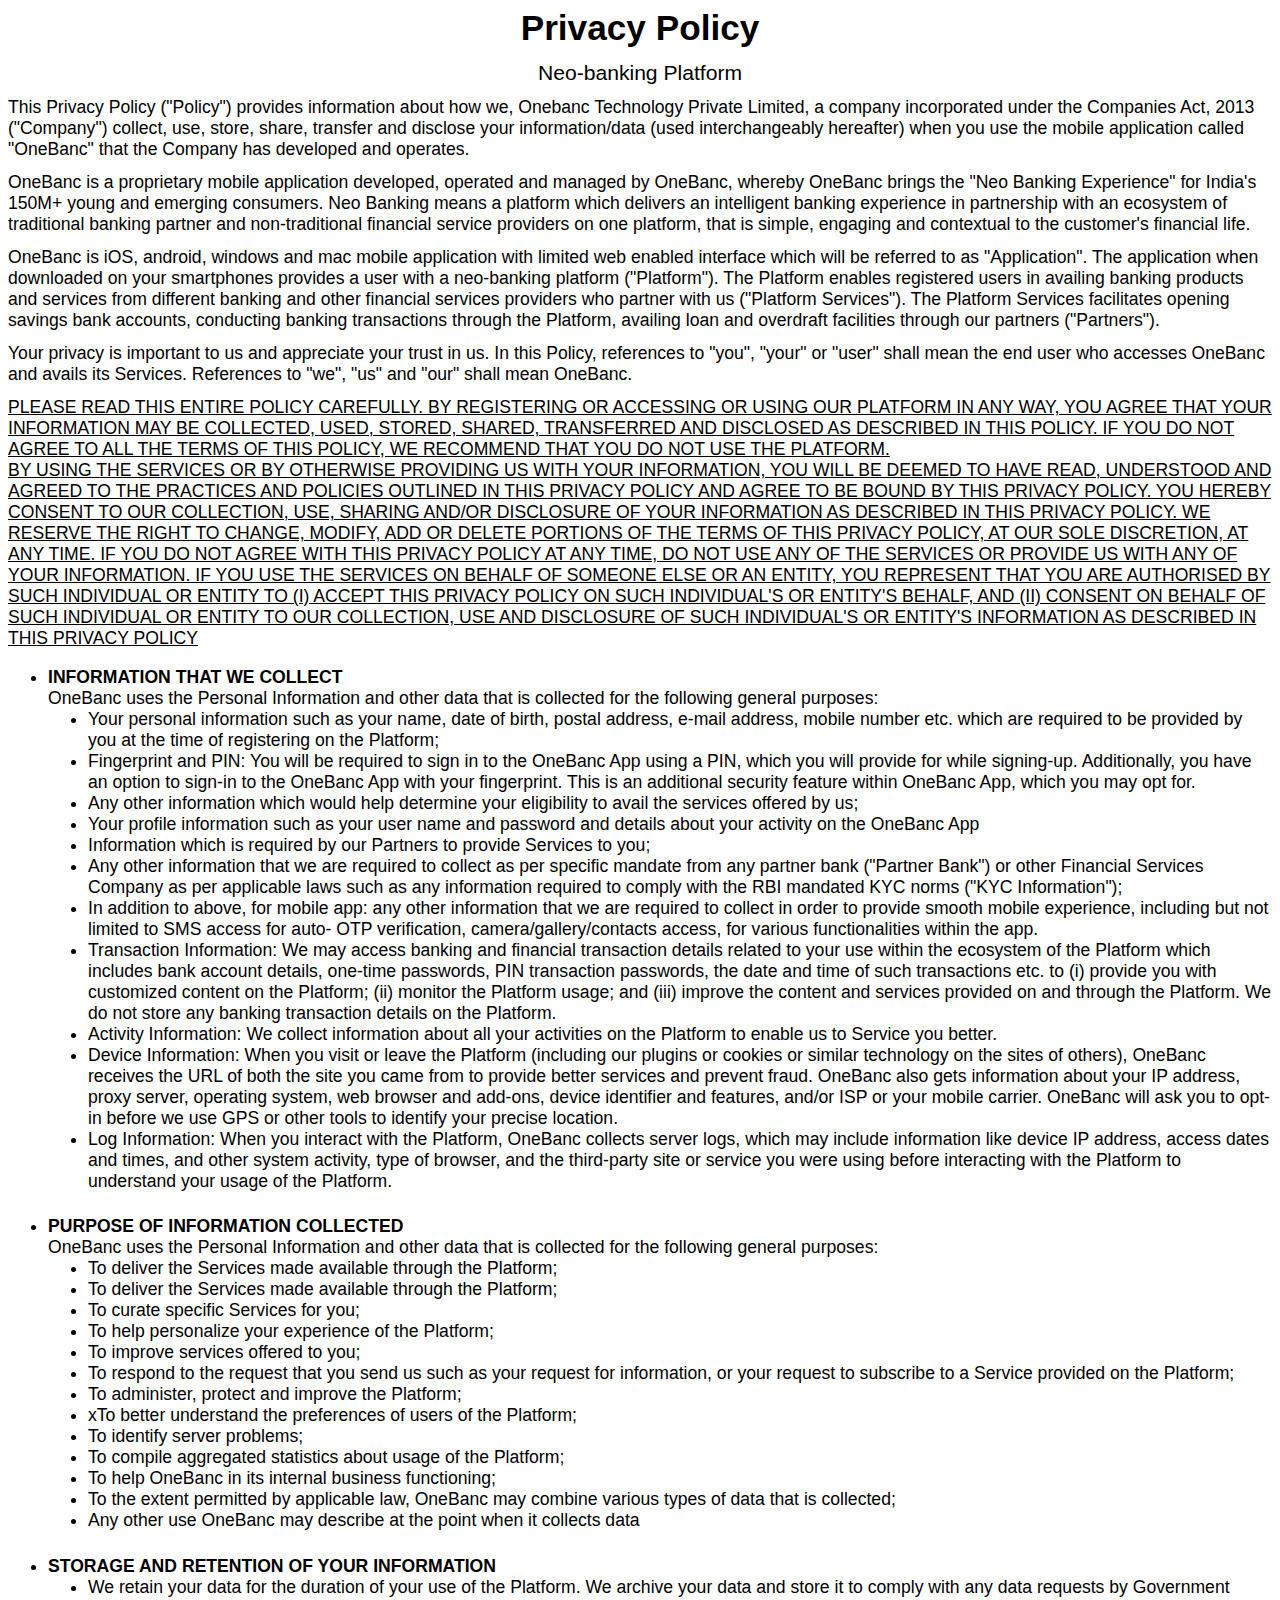
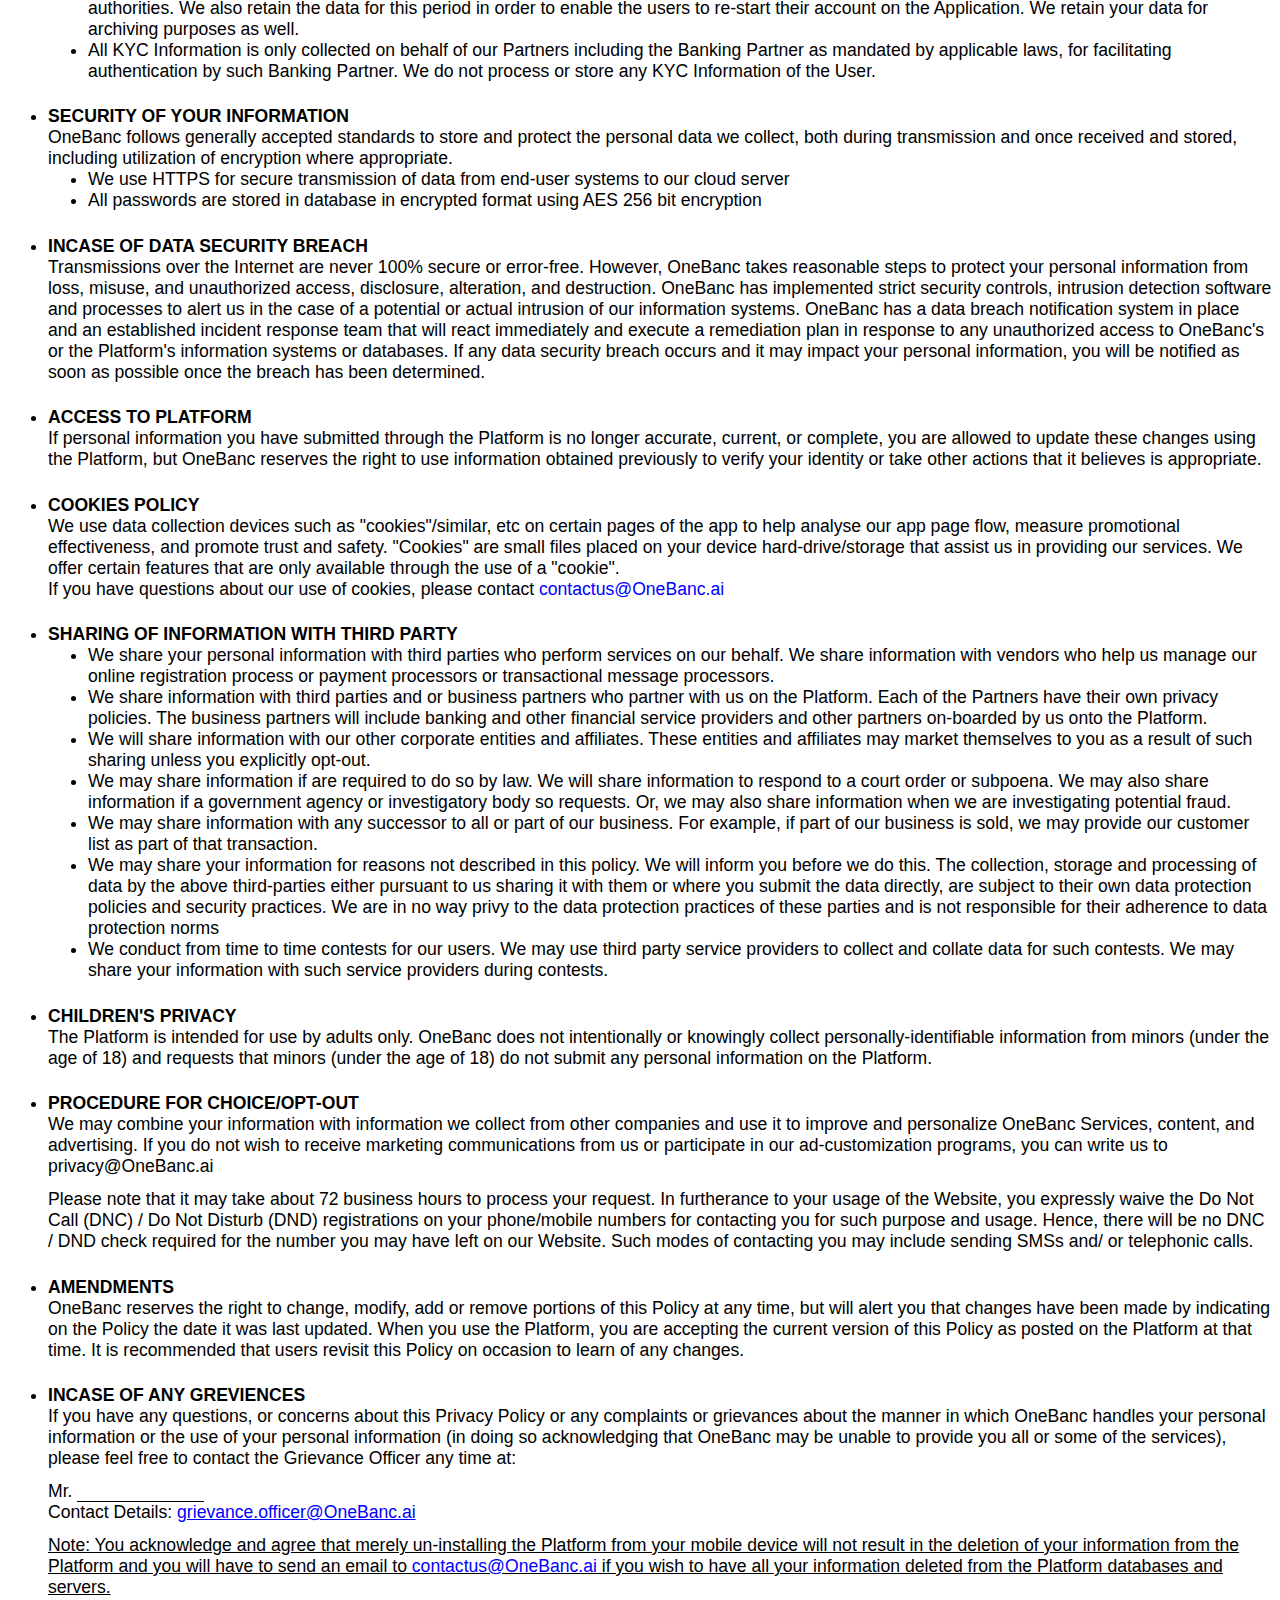
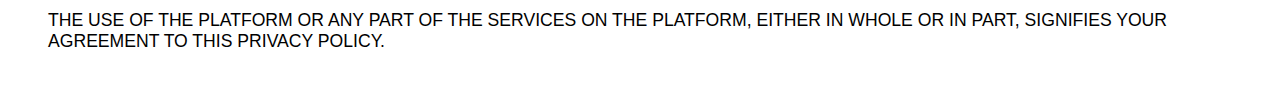
<file: privacypolicy.html>
<!DOCTYPE html>
<html>
    <head>
        <title>Privacy Policy</title>
        <style>
            body{
                font-family: 'Gill Sans', 'Gill Sans MT', Calibri, 'Trebuchet MS', sans-serif;
                font-size: 1.1em;
                margin-bottom: 0px;
                height: 100%;
            }
            ul{
                list-style-type:disc;
            }
            input {
                border: 0;
                outline: 0;
                background: transparent;
                border-bottom: 1px solid black;
                }
            span{
                color: blue;
            }
            .bold{
                font-weight: bold;
            }
            .note{
                text-decoration: underline;
            }
            .row {
                padding-bottom: 2%;
            }
            .spacer {
                height: 12px;
            }
            .heading {
                text-align: center;
            }
            .small{
                font-size: 1.2em;
                padding-bottom: 1%;
            }
            .big {
                font-size: 2em;
                font-weight: bold;
                padding-bottom: 1%;
            }
        </style>
    </head> 
    <body>
        <div class ="big heading">
            Privacy Policy
        </div>
        <div class="small heading">
            Neo-banking Platform
        </div>
        <div>
            This Privacy Policy ("Policy") provides information about how we, Onebanc Technology Private Limited, a company incorporated under the Companies Act, 2013 ("Company") collect, use, store, share, transfer and disclose your information/data (used interchangeably hereafter) when you use the mobile application called "OneBanc" that the Company has developed and operates.
            <div class="spacer"></div>
            OneBanc is a proprietary mobile application developed, operated and managed by OneBanc, whereby OneBanc brings the "Neo Banking Experience" for India's 150M+ young and emerging consumers. Neo Banking means a platform which delivers an intelligent banking experience in partnership with an ecosystem of traditional banking partner and non-traditional financial service providers on one platform, that is simple, engaging and contextual to the customer's financial life.
            <div class="spacer"></div>
            OneBanc is iOS, android, windows and mac mobile application with limited web enabled interface which will be referred to as "Application". The application when downloaded on your smartphones provides a user with a neo-banking platform ("Platform"). The Platform enables registered users in availing banking products and services from different banking and other financial services providers who partner with us ("Platform Services"). The Platform Services facilitates opening savings bank accounts, conducting banking transactions through the Platform, availing loan and overdraft facilities through our partners ("Partners").
            <div class="spacer"></div>
            Your privacy is important to us and appreciate your trust in us. In this Policy, references to "you", "your" or "user" shall mean the end user who accesses OneBanc and avails its Services. References to "we", "us" and "our" shall mean OneBanc.
            <div class="spacer"></div>
            <div class = "note">
                PLEASE READ THIS ENTIRE POLICY CAREFULLY. BY REGISTERING OR ACCESSING OR USING OUR PLATFORM IN ANY WAY, YOU AGREE THAT YOUR INFORMATION MAY BE COLLECTED, USED, STORED, SHARED, TRANSFERRED AND DISCLOSED AS DESCRIBED IN THIS POLICY. IF YOU DO NOT AGREE TO ALL THE TERMS OF THIS POLICY, WE RECOMMEND THAT YOU DO NOT USE THE PLATFORM.<br>
                BY USING THE SERVICES OR BY OTHERWISE PROVIDING US WITH YOUR INFORMATION, YOU WILL BE DEEMED TO HAVE READ, UNDERSTOOD AND AGREED TO THE PRACTICES AND POLICIES OUTLINED IN THIS PRIVACY POLICY AND AGREE TO BE BOUND BY THIS PRIVACY POLICY. YOU HEREBY CONSENT TO OUR COLLECTION, USE, SHARING AND/OR DISCLOSURE OF YOUR INFORMATION AS DESCRIBED IN THIS PRIVACY POLICY. WE RESERVE THE RIGHT TO CHANGE, MODIFY, ADD OR DELETE PORTIONS OF THE TERMS OF THIS PRIVACY POLICY, AT OUR SOLE DISCRETION, AT ANY TIME. IF YOU DO NOT AGREE WITH THIS PRIVACY POLICY AT ANY TIME, DO NOT USE ANY OF THE SERVICES OR PROVIDE US WITH ANY OF YOUR INFORMATION. IF YOU USE THE SERVICES ON BEHALF OF SOMEONE ELSE OR AN ENTITY, YOU REPRESENT THAT YOU ARE AUTHORISED BY SUCH INDIVIDUAL OR ENTITY TO (I) ACCEPT THIS PRIVACY POLICY ON SUCH INDIVIDUAL'S OR ENTITY'S BEHALF, AND (II) CONSENT ON BEHALF OF SUCH INDIVIDUAL OR ENTITY TO OUR COLLECTION, USE AND DISCLOSURE OF SUCH INDIVIDUAL'S OR ENTITY'S INFORMATION AS DESCRIBED IN THIS PRIVACY POLICY
            </div>
        </div>
        <div>
            <ul>
                <li>
                    <div class="row">
                        <div class  = "bold">INFORMATION THAT WE COLLECT</div>
                        <div class = "description">
                            OneBanc uses the Personal Information and other data that is collected for the following general purposes:
                        </div>
                        <div class = "nested">
                            <ul>
                                <li>Your personal information such as your name, date of birth, postal address, e-mail address, mobile number etc. which are required to be provided by you at the time of registering on the Platform;</li>
                                <li>Fingerprint and PIN: You will be required to sign in to the OneBanc App using a PIN, which you will provide for while signing-up. Additionally, you have an option to sign-in to the OneBanc App with your fingerprint. This is an additional security feature within OneBanc App, which you may opt for.</li>
                                <li>Any other information which would help determine your eligibility to avail the services offered by us;</li>
                                <li>Your profile information such as your user name and password and details about your activity on the OneBanc App</li>
                                <li>Information which is required by our Partners to provide Services to you;</li>
                                <li>Any other information that we are required to collect as per specific mandate from any partner bank ("Partner Bank") or other Financial Services Company as per applicable laws such as any information required to comply with the RBI mandated KYC norms ("KYC Information");</li>
                                <li>In addition to above, for mobile app: any other information that we are required to collect in order to provide smooth mobile experience, including but not limited to SMS access for auto- OTP verification, camera/gallery/contacts access, for various functionalities within the app.</li>
                                <li>Transaction Information: We may access banking and financial transaction details related to your use within the ecosystem of the Platform which includes bank account details, one-time passwords, PIN transaction passwords, the date and time of such transactions etc. to (i) provide you with customized content on the Platform; (ii) monitor the Platform usage; and (iii) improve the content and services provided on and through the Platform. We do not store any banking transaction details on the Platform.</li>
                                <li>Activity Information: We collect information about all your activities on the Platform to enable us to Service you better.</li>
                                <li>Device Information: When you visit or leave the Platform (including our plugins or cookies or similar technology on the sites of others), OneBanc receives the URL of both the site you came from to provide better services and prevent fraud. OneBanc also gets information about your IP address, proxy server, operating system, web browser and add-ons, device identifier and features, and/or ISP or your mobile carrier. OneBanc will ask you to opt-in before we use GPS or other tools to identify your precise location.</lI>
                                <li>Log Information: When you interact with the Platform, OneBanc collects server logs, which may include information like device IP address, access dates and times, and other system activity, type of browser, and the third-party site or service you were using before interacting with the Platform to understand your usage of the Platform.</li>
                            </ul>
                        </div>
                    </div>
                </li>
                <li>
                    <div class="row">
                        <div class = "bold">PURPOSE OF INFORMATION COLLECTED</div>
                        <div class="description">
                            OneBanc uses the Personal Information and other data that is collected for the following general purposes:
                        </div>
                        <div class="nested">
                            <ul>
                                <li>To deliver the Services made available through the Platform;</li>
                                <li>To deliver the Services made available through the Platform;</li>
                                <li>To curate specific Services for you;</li>
                                <li>To help personalize your experience of the Platform;</li>
                                <li>To improve services offered to you;</li>
                                <li>To respond to the request that you send us such as your request for information, or your request to subscribe to a Service provided on the Platform;</li>
                                <li>To administer, protect and improve the Platform;</li>
                                <li>xTo better understand the preferences of users of the Platform;</li>
                                <li>To identify server problems;</li>
                                <li>To compile aggregated statistics about usage of the Platform;</li>
                                <li>To help OneBanc in its internal business functioning;</li>
                                <li>To the extent permitted by applicable law, OneBanc may combine various types of data that is collected; </li>
                                <li>Any other use OneBanc may describe at the point when it collects data</li>
                            </ul>
                        </div>
                    </div>
                </li>
                <li>
                    <div class="row">
                        <div class  = "bold">STORAGE AND RETENTION OF YOUR INFORMATION</div>
                        <div class ="nested">
                            <ul>
                                <li>We retain your data for the duration of your use of the Platform. We archive your data and store it to comply with any data requests by Government authorities. We also retain the data for this period in order to enable the users to re-start their account on the Application. We retain your data for archiving purposes as well.</li>
                                <li>All KYC Information is only collected on behalf of our Partners including the Banking Partner as mandated by applicable laws, for facilitating authentication by such Banking Partner. We do not process or store any KYC Information of the User.</li>
                            </ul>
                        </div>
                    </div>
                </li>
                <li>
                    <div class="row">
                        <div class  = "bold">SECURITY OF YOUR INFORMATION</div>
                        <div class= "description">
                            OneBanc follows generally accepted standards to store and protect the personal data we collect, both during transmission and once received and stored, including utilization of encryption where appropriate.
                        </div>
                        <div class = "nested">
                            <ul>
                                <li>We use HTTPS for secure transmission of data from end-user systems to our cloud server</li>
                                <li>All passwords are stored in database in encrypted format using AES 256 bit encryption</li>
                            </ul>
                        </div>
                    </div>    
                </li>
                <li>
                    <div class="row">
                        <div class  = "bold">INCASE OF DATA SECURITY BREACH</div>
                        <div class ="description">
                            Transmissions over the Internet are never 100% secure or error-free. However, OneBanc takes reasonable steps to protect your personal information from loss, misuse, and unauthorized access, disclosure, alteration, and destruction. OneBanc has implemented strict security controls, intrusion detection software and processes to alert us in the case of a potential or actual intrusion of our information systems. OneBanc has a data breach notification system in place and an established incident response team that will react immediately and execute a remediation plan in response to any unauthorized access to OneBanc's or the Platform's information systems or databases. If any data security breach occurs and it may impact your personal information, you will be notified as soon as possible once the breach has been determined.
                        </div>
                    </div>
                </li>
                <li>
                    <div class="row">
                        <div class  = "bold">ACCESS TO PLATFORM</div>
                        <div class = "description">
                            If personal information you have submitted through the Platform is no longer accurate, current, or complete, you are allowed to update these changes using the Platform, but OneBanc reserves the right to use information obtained previously to verify your identity or take other actions that it believes is appropriate.
                        </div>
                    </div>
                </li>
                <li>
                    <div class="row">
                        <div class  = "bold">COOKIES POLICY</div>
                    <div class ="description">
                            We use data collection devices such as "cookies"/similar, etc on certain pages of the app to help analyse our app page flow, measure promotional effectiveness, and promote trust and safety. "Cookies" are small files placed on your device hard-drive/storage that assist us in providing our services. We offer certain features that are only available through the use of a "cookie".<br/>
                            If you have questions about our use of cookies, please contact <span>contactus@OneBanc.ai</span>
                        </div>
                    </div>
                </li>
                <li>
                    <div class="row">
                        <div class  = "bold">SHARING OF INFORMATION WITH THIRD PARTY</div>
                        <div class ="nested">
                            <ul>
                                <li>We share your personal information with third parties who perform services on our behalf. We share information with vendors who help us manage our online registration process or payment processors or transactional message processors.</li>
                                <li>We share information with third parties and or business partners who partner with us on the Platform. Each of the Partners have their own privacy policies. The business partners will include banking and other financial service providers and other partners on-boarded by us onto the Platform.</li>
                                <li>We will share information with our other corporate entities and affiliates. These entities and affiliates may market themselves to you as a result of such sharing unless you explicitly opt-out.</li>
                                <li>We may share information if are required to do so by law. We will share information to respond to a court order or subpoena. We may also share information if a government agency or investigatory body so requests. Or, we may also share information when we are investigating potential fraud.</li>
                                <li>We may share information with any successor to all or part of our business. For example, if part of our business is sold, we may provide our customer list as part of that transaction.</li>
                                <li>We may share your information for reasons not described in this policy. We will inform you before we do this. The collection, storage and processing of data by the above third-parties either pursuant to us sharing it with them or where you submit the data directly, are subject to their own data protection policies and security practices. We are in no way privy to the data protection practices of these parties and is not responsible for their adherence to data protection norms</li>
                                <li>We conduct from time to time contests for our users. We may use third party service providers to collect and collate data for such contests. We may share your information with such service providers during contests.</li>
                            </ul>
                        </div>
                    </div>
                </li>
                <li>
                    <div class="row">
                        <div class  = "bold">CHILDREN'S PRIVACY</div>
                        <div class = "description">
                            The Platform is intended for use by adults only. OneBanc does not intentionally or knowingly collect personally-identifiable information from minors (under the age of 18) and requests that minors (under the age of 18) do not submit any personal information on the Platform.
                        </div>
                    </div>
                </li>
                <li>
                    <div class="row">
                        <div class  = "bold">PROCEDURE FOR CHOICE/OPT-OUT</div>
                        <div class = "description">
                            We may combine your information with information we collect from other companies and use it to improve and personalize OneBanc Services, content, and advertising. If you do not wish to receive marketing communications from us or participate in our ad-customization programs, you can write us to privacy@OneBanc.ai
                            <div class="spacer"></div>
                            Please note that it may take about 72 business hours to process your request. In furtherance to your usage of the Website, you expressly waive the Do Not Call (DNC) / Do Not Disturb (DND) registrations on your phone/mobile numbers for contacting you for such purpose and usage. Hence, there will be no DNC / DND check required for the number you may have left on our Website. Such modes of contacting you may include sending SMSs and/ or telephonic calls.
                        </div>
                    </div>
                </li>
                <li>
                    <div class="row">
                        <div class  = "bold">AMENDMENTS</div>
                        <div class = "description">
                            OneBanc reserves the right to change, modify, add or remove portions of this Policy at any time, but will alert you that changes have been made by indicating on the Policy the date it was last updated. When you use the Platform, you are accepting the current version of this Policy as posted on the Platform at that time. It is recommended that users revisit this Policy on occasion to learn of any changes.
                        </div>
                    </div>
                </li>
                <li>
                    <div class="row">
                        <div class ="bold">
                            INCASE OF ANY GREVIENCES
                        </div>
                        <div class  = "description">
                            If you have any questions, or concerns about this Privacy Policy or any complaints or grievances about the manner in which OneBanc handles your personal information or the use of your personal information (in doing so acknowledging that OneBanc may be unable to provide you all or some of the services), please feel free to contact the Grievance Officer any time at:
                        </div>
                        <div class="spacer"></div>
                        <div class = "input">
                            Mr. <input style="width: 10%;"></input>
                        </div>
                        <div class = "contact">
                            Contact Details: 
                            <span class = "note">
                                grievance.officer@OneBanc.ai
                            </span>
                        </div>
                        <div class="spacer"></div>
                        <div class  = "note">
                            Note: You acknowledge and agree that merely un-installing the Platform from your mobile device will not result in the deletion of your information from the Platform and you will have to send an email to <span>contactus@OneBanc.ai</span> if you wish to have all your information deleted from the Platform databases and servers.
                        </div>
                        <div class="spacer"></div>
                        <div class = "capital">
                            THE USE OF THE PLATFORM OR ANY PART OF THE SERVICES ON THE PLATFORM, EITHER IN WHOLE OR IN PART, SIGNIFIES YOUR AGREEMENT TO THIS PRIVACY POLICY.
                        </div>
                    </div>
                </li>
            </ul>
        </div>
    </body>
</html>
</file>
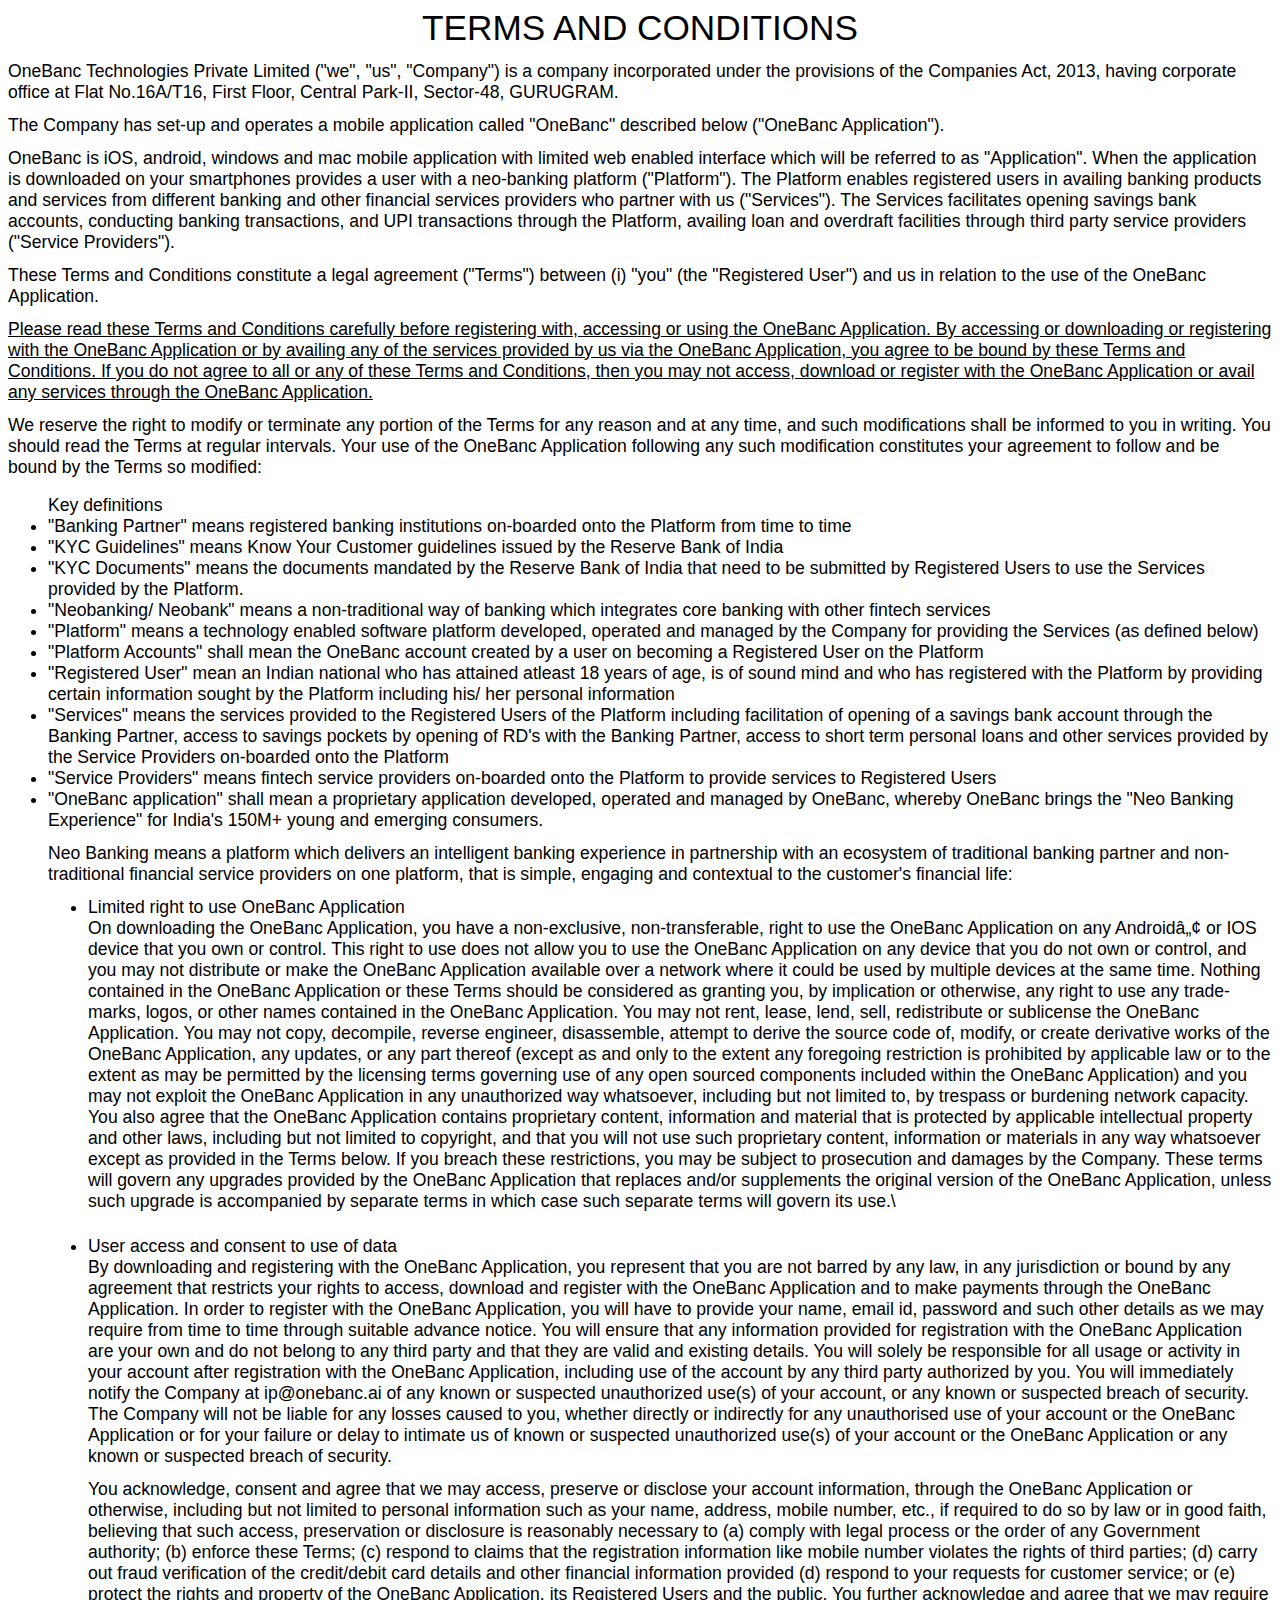
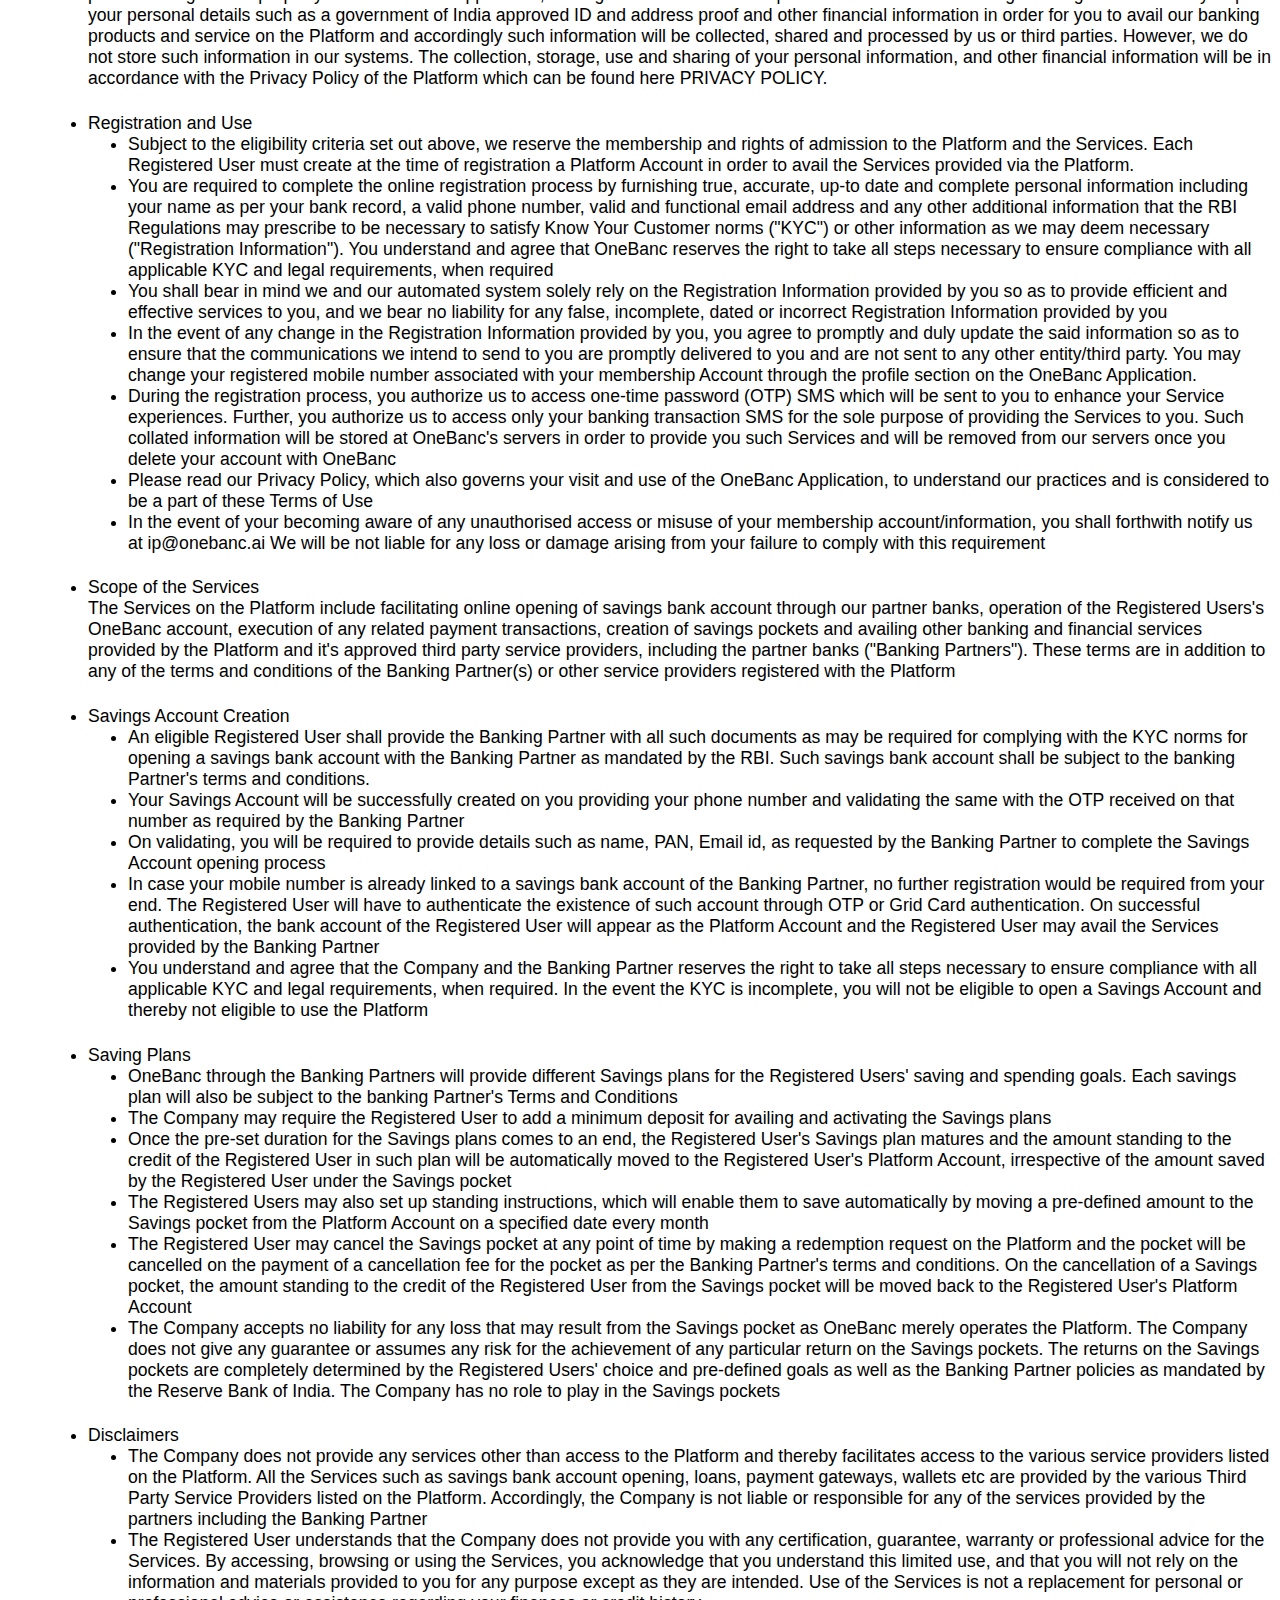
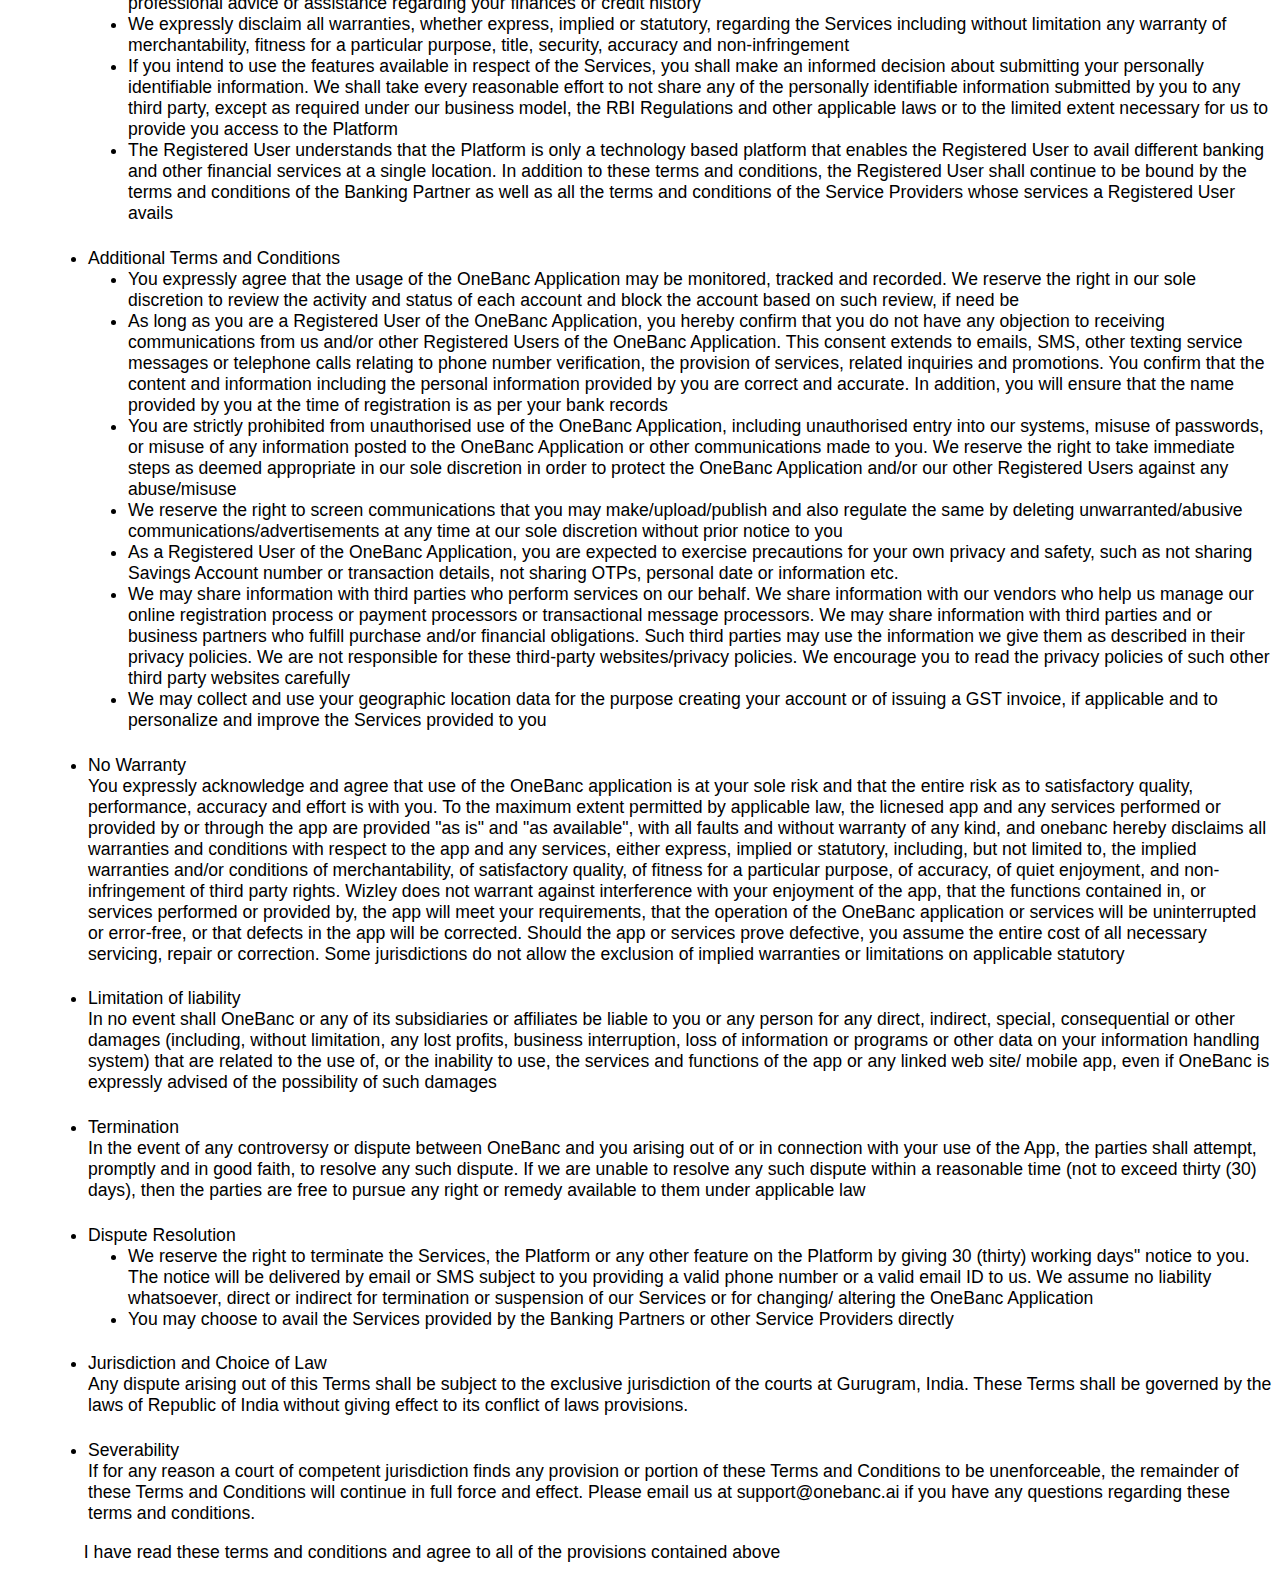
<file: tnc.html>
<!DOCTYPE html>
<html>
    <head>
        <title>Terms And Conditions</title>
        <style>
            body{
                font-family: 'Gill Sans', 'Gill Sans MT', Calibri, 'Trebuchet MS', sans-serif;
                font-size: 1.1em;
            }
            ul{
                list-style-type:disc;
            }
            .heading {
                text-align: center;
            }
            .big {
                font-size: 2em;
                font-weight: head;
                padding-bottom: 1%;
            }
            .spacer {
                height: 12px;
            }
            .note{
                text-decoration: underline;
            }
            .head{
                font-weight: head;
            }
            .row{
                padding-bottom: 2%;
            }
            .acceptence{
                padding-left:6%;
            }
        </style>
    </head>
    <body>
        <div class ="big heading">
            TERMS AND CONDITIONS
        </div>
        <div class  ="description">
            OneBanc Technologies Private Limited ("we", "us", "Company") is a company incorporated under the provisions of the Companies Act, 2013, having corporate office at Flat No.16A/T16, First Floor, Central Park-II, Sector-48, GURUGRAM.
            <div class="spacer"></div>
            The Company has set-up and operates a mobile application called "OneBanc" described below ("OneBanc Application").
            <div class="spacer"></div>
            OneBanc is iOS, android, windows and mac mobile application with limited web enabled interface which will be referred to as "Application". When the application is downloaded on your smartphones provides a user with a neo-banking platform ("Platform"). The Platform enables registered users in availing banking products and services from different banking and other financial services providers who partner with us ("Services"). The Services facilitates opening savings bank accounts, conducting banking transactions, and UPI transactions through the Platform, availing loan and overdraft facilities through third party service providers ("Service Providers").
            <div class="spacer"></div>
            These Terms and Conditions constitute a legal agreement ("Terms") between (i) "you" (the "Registered User") and us in relation to the use of the OneBanc Application.
            <div class="spacer"></div>
            <div class= "note">
                Please read these Terms and Conditions carefully before registering with, accessing or using the OneBanc Application. By accessing or downloading or registering with the OneBanc Application or by availing any of the services provided by us via the OneBanc Application, you agree to be bound by these Terms and Conditions. If you do not agree to all or any of these Terms and Conditions, then you may not access, download or register with the OneBanc Application or avail any services through the OneBanc Application.
            </div>
            <div class="spacer"></div>
            We reserve the right to modify or terminate any portion of the Terms for any reason and at any time, and such modifications shall be informed to you in writing. You should read the Terms at regular intervals. Your use of the OneBanc Application following any such modification constitutes your agreement to follow and be bound by the Terms so modified:
        </div>
        <div>
            <ul>
                <div class="description">
                    Key definitions
                </div>
                <li>"Banking Partner" means registered banking institutions on-boarded onto the Platform from time to time</li>
                <li>"KYC Guidelines" means Know Your Customer guidelines issued by the Reserve Bank of India</li>
                <li>"KYC Documents" means the documents mandated by the Reserve Bank of India that need to be submitted by Registered Users to use the Services provided by the Platform.</li>
                <li>"Neobanking/ Neobank" means a non-traditional way of banking which integrates core banking with other fintech services</li>
                <li>"Platform" means a technology enabled software platform developed, operated and managed by the Company for providing the Services (as defined below)</li>
                <li>"Platform Accounts" shall mean the OneBanc account created by a user on becoming a Registered User on the Platform</li>
                <li>"Registered User" mean an Indian national who has attained atleast 18 years of age, is of sound mind and who has registered with the Platform by providing certain information sought by the Platform including his/ her personal information</li>
                <li>"Services" means the services provided to the Registered Users of the Platform including facilitation of opening of a savings bank account through the Banking Partner, access to savings pockets by opening of RD's with the Banking Partner, access to short term personal loans and other services provided by the Service Providers on-boarded onto the Platform</li>
                <li>"Service Providers" means fintech service providers on-boarded onto the Platform to provide services to Registered Users</li>
                <li>"OneBanc application" shall mean a proprietary application developed, operated and managed by OneBanc, whereby OneBanc brings the "Neo Banking Experience" for India's 150M+ young and emerging consumers.</li>
                <div class="spacer"></div>
                Neo Banking means a platform which delivers an intelligent banking experience in partnership with an ecosystem of traditional banking partner and non-traditional financial service providers on one platform, that is simple, engaging and contextual to the customer's financial life:
                <div class="spacer"></div>
                <div class="nested">
                    <ul>
                        <li>
                            <div class="row">
                                <div class="head">Limited right to use OneBanc Application</div>
                                <div class="description">
                                    On downloading the OneBanc Application, you have a non-exclusive, non-transferable, right to use the OneBanc Application on any Androidâ„¢ or IOS device that you own or control. This right to use does not allow you to use the OneBanc Application on any device that you do not own or control, and you may not distribute or make the OneBanc Application available over a network where it could be used by multiple devices at the same time. Nothing contained in the OneBanc Application or these Terms should be considered as granting you, by implication or otherwise, any right to use any trade-marks, logos, or other names contained in the OneBanc Application. You may not rent, lease, lend, sell, redistribute or sublicense the OneBanc Application. You may not copy, decompile, reverse engineer, disassemble, attempt to derive the source code of, modify, or create derivative works of the OneBanc Application, any updates, or any part thereof (except as and only to the extent any foregoing restriction is prohibited by applicable law or to the extent as may be permitted by the licensing terms governing use of any open sourced components included within the OneBanc Application) and you may not exploit the OneBanc Application in any unauthorized way whatsoever, including but not limited to, by trespass or burdening network capacity. You also agree that the OneBanc Application contains proprietary content, information and material that is protected by applicable intellectual property and other laws, including but not limited to copyright, and that you will not use such proprietary content, information or materials in any way whatsoever except as provided in the Terms below. If you breach these restrictions, you may be subject to prosecution and damages by the Company. These terms will govern any upgrades provided by the OneBanc Application that replaces and/or supplements the original version of the OneBanc Application, unless such upgrade is accompanied by separate terms in which case such separate terms will govern its use.\
                                </div>
                            </div>
                        </li>
                        <li>
                            <div class="row">
                                <div class="head">User access and consent to use of data</div>
                                <div class="description">
                                    By downloading and registering with the OneBanc Application, you represent that you are not barred by any law, in any jurisdiction or bound by any agreement that restricts your rights to access, download and register with the OneBanc Application and to make payments through the OneBanc Application. In order to register with the OneBanc Application, you will have to provide your name, email id, password and such other details as we may require from time to time through suitable advance notice. You will ensure that any information provided for registration with the OneBanc Application are your own and do not belong to any third party and that they are valid and existing details. You will solely be responsible for all usage or activity in your account after registration with the OneBanc Application, including use of the account by any third party authorized by you. You will immediately notify the Company at ip@onebanc.ai of any known or suspected unauthorized use(s) of your account, or any known or suspected breach of security. The Company will not be liable for any losses caused to you, whether directly or indirectly for any unauthorised use of your account or the OneBanc Application or for your failure or delay to intimate us of known or suspected unauthorized use(s) of your account or the OneBanc Application or any known or suspected breach of security. <br>
                                    <div class="spacer"></div>
                                    You acknowledge, consent and agree that we may access, preserve or disclose your account information, through the OneBanc Application or otherwise, including but not limited to personal information such as your name, address, mobile number, etc., if required to do so by law or in good faith, believing that such access, preservation or disclosure is reasonably necessary to (a) comply with legal process or the order of any Government authority; (b) enforce these Terms; (c) respond to claims that the registration information like mobile number violates the rights of third parties; (d) carry out fraud verification of the credit/debit card details and other financial information provided (d) respond to your requests for customer service; or (e) protect the rights and property of the OneBanc Application, its Registered Users and the public. You further acknowledge and agree that we may require your personal details such as a government of India approved ID and address proof and other financial information in order for you to avail our banking products and service on the Platform and accordingly such information will be collected, shared and processed by us or third parties. However, we do not store such information in our systems. The collection, storage, use and sharing of your personal information, and other financial information will be in accordance with the Privacy Policy of the Platform which can be found here PRIVACY POLICY.
                                </div>
                            </div>
                        </li>
                        <li>
                            <div class="row">
                                <div class="head">Registration and Use</div>
                                <div class="nested">
                                    <ul>
                                        <li>Subject to the eligibility criteria set out above, we reserve the membership and rights of admission to the Platform and the Services. Each Registered User must create at the time of registration a Platform Account in order to avail the Services provided via the Platform. </li>
                                        <li>You are required to complete the online registration process by furnishing true, accurate, up-to date and complete personal information including your name as per your bank record, a valid phone number, valid and functional email address and any other additional information that the RBI Regulations may prescribe to be necessary to satisfy Know Your Customer norms ("KYC") or other information as we may deem necessary ("Registration Information"). You understand and agree that OneBanc reserves the right to take all steps necessary to ensure compliance with all applicable KYC and legal requirements, when required</li>
                                        <li>You shall bear in mind we and our automated system solely rely on the Registration Information provided by you so as to provide efficient and effective services to you, and we bear no liability for any false, incomplete, dated or incorrect Registration Information provided by you</li>
                                        <li>In the event of any change in the Registration Information provided by you, you agree to promptly and duly update the said information so as to ensure that the communications we intend to send to you are promptly delivered to you and are not sent to any other entity/third party. You may change your registered mobile number associated with your membership Account through the profile section on the OneBanc Application. </li>
                                        <li>During the registration process, you authorize us to access one-time password (OTP) SMS which will be sent to you to enhance your Service experiences. Further, you authorize us to access only your banking transaction SMS for the sole purpose of providing the Services to you. Such collated information will be stored at OneBanc's servers in order to provide you such Services and will be removed from our servers once you delete your account with OneBanc</li>
                                        <li>Please read our Privacy Policy, which also governs your visit and use of the OneBanc Application, to understand our practices and is considered to be a part of these Terms of Use</li>
                                        <li>In the event of your becoming aware of any unauthorised access or misuse of your membership account/information, you shall forthwith notify us at ip@onebanc.ai We will be not liable for any loss or damage arising from your failure to comply with this requirement</li>
                                    </ul>
                                </div>
                            </div>
                        </li>
                        <li>
                            <div class="row">
                                <div class="head">Scope of the Services</div>
                                <div class="description">
                                    The Services on the Platform include facilitating online opening of savings bank account through our partner banks, operation of the Registered Users's OneBanc account, execution of any related payment transactions, creation of savings pockets and availing other banking and financial services provided by the Platform and it's approved third party service providers, including the partner banks ("Banking Partners"). These terms are in addition to any of the terms and conditions of the Banking Partner(s) or other service providers registered with the Platform
                                </div>
                            </div>
                        </li>
                        <li>
                            <div class="row">
                                <div class="head">Savings Account Creation</div>
                                <div class="nested">
                                    <ul>
                                        <li>An eligible Registered User shall provide the Banking Partner with all such documents as may be required for complying with the KYC norms for opening a savings bank account with the Banking Partner as mandated by the RBI. Such savings bank account shall be subject to the banking Partner's terms and conditions.</li>
                                        <li>Your Savings Account will be successfully created on you providing your phone number and validating the same with the OTP received on that number as required by the Banking Partner</li>
                                        <li>On validating, you will be required to provide details such as name, PAN, Email id, as requested by the Banking Partner to complete the Savings Account opening process</li>
                                        <li>In case your mobile number is already linked to a savings bank account of the Banking Partner, no further registration would be required from your end. The Registered User will have to authenticate the existence of such account through OTP or Grid Card authentication. On successful authentication, the bank account of the Registered User will appear as the Platform Account and the Registered User may avail the Services provided by the Banking Partner</li>
                                        <li>You understand and agree that the Company and the Banking Partner reserves the right to take all steps necessary to ensure compliance with all applicable KYC and legal requirements, when required. In the event the KYC is incomplete, you will not be eligible to open a Savings Account and thereby not eligible to use the Platform</li>
                                    </ul>
                                </div>
                            </div>
                        </li>
                        <li>
                            <div class="row">
                                <div class="head">Saving Plans</div>
                                <div class="nested">
                                    <ul>
                                        <li>OneBanc through the Banking Partners will provide different Savings plans for the Registered Users' saving and spending goals. Each savings plan will also be subject to the banking Partner's Terms and Conditions</li>
                                        <li>The Company may require the Registered User to add a minimum deposit for availing and activating the Savings plans</li>
                                        <li>Once the pre-set duration for the Savings plans comes to an end, the Registered User's Savings plan matures and the amount standing to the credit of the Registered User in such plan will be automatically moved to the Registered User's Platform Account, irrespective of the amount saved by the Registered User under the Savings pocket</li>
                                        <li>The Registered Users may also set up standing instructions, which will enable them to save automatically by moving a pre-defined amount to the Savings pocket from the Platform Account on a specified date every month
                                        <li>The Registered User may cancel the Savings pocket at any point of time by making a redemption request on the Platform and the pocket will be cancelled on the payment of a cancellation fee for the pocket as per the Banking Partner's terms and conditions. On the cancellation of a Savings pocket, the amount standing to the credit of the Registered User from the Savings pocket will be moved back to the Registered User's Platform Account</li>
                                        <li>The Company accepts no liability for any loss that may result from the Savings pocket as OneBanc merely operates the Platform. The Company does not give any guarantee or assumes any risk for the achievement of any particular return on the Savings pockets. The returns on the Savings pockets are completely determined by the Registered Users' choice and pre-defined goals as well as the Banking Partner policies as mandated by the Reserve Bank of India. The Company has no role to play in the Savings pockets</li>
                                    </ul>
                                </div>
                            </div>
                        </li>
                        <li>
                            <div class="row">
                                <div class="head">Disclaimers</div>
                                <div class="nested">
                                    <ul>
                                        <li>The Company does not provide any services other than access to the Platform and thereby facilitates access to the various service providers listed on the Platform. All the Services such as savings bank account opening, loans, payment gateways, wallets etc are provided by the various Third Party Service Providers listed on the Platform. Accordingly, the Company is not liable or responsible for any of the services provided by the partners including the Banking Partner</li>
                                        <li>The Registered User understands that the Company does not provide you with any certification, guarantee, warranty or professional advice for the Services. By accessing, browsing or using the Services, you acknowledge that you understand this limited use, and that you will not rely on the information and materials provided to you for any purpose except as they are intended. Use of the Services is not a replacement for personal or professional advice or assistance regarding your finances or credit history</li>
                                        <li>We expressly disclaim all warranties, whether express, implied or statutory, regarding the Services including without limitation any warranty of merchantability, fitness for a particular purpose, title, security, accuracy and non-infringement</li>
                                        <li>If you intend to use the features available in respect of the Services, you shall make an informed decision about submitting your personally identifiable information. We shall take every reasonable effort to not share any of the personally identifiable information submitted by you to any third party, except as required under our business model, the RBI Regulations and other applicable laws or to the limited extent necessary for us to provide you access to the Platform</li>
                                        <li>The Registered User understands that the Platform is only a technology based platform that enables the Registered User to avail different banking and other financial services at a single location. In addition to these terms and conditions, the Registered User shall continue to be bound by the terms and conditions of the Banking Partner as well as all the terms and conditions of the Service Providers whose services a Registered User avails</li>
                                    </ul>
                                </div>
                            </div>
                        </li>
                        <li>
                            <div class="row">
                                <div class="head">Additional Terms and Conditions</div>
                                <div class="nested">
                                    <ul>
                                        <li>You expressly agree that the usage of the OneBanc Application may be monitored, tracked and recorded. We reserve the right in our sole discretion to review the activity and status of each account and block the account based on such review, if need be</li>
                                        <li>As long as you are a Registered User of the OneBanc Application, you hereby confirm that you do not have any objection to receiving communications from us and/or other Registered Users of the OneBanc Application. This consent extends to emails, SMS, other texting service messages or telephone calls relating to phone number verification, the provision of services, related inquiries and promotions. You confirm that the content and information including the personal information provided by you are correct and accurate. In addition, you will ensure that the name provided by you at the time of registration is as per your bank records</li>
                                        <li>You are strictly prohibited from unauthorised use of the OneBanc Application, including unauthorised entry into our systems, misuse of passwords, or misuse of any information posted to the OneBanc Application or other communications made to you. We reserve the right to take immediate steps as deemed appropriate in our sole discretion in order to protect the OneBanc Application and/or our other Registered Users against any abuse/misuse</li>
                                        <li>We reserve the right to screen communications that you may make/upload/publish and also regulate the same by deleting unwarranted/abusive communications/advertisements at any time at our sole discretion without prior notice to you</li>
                                        <li>As a Registered User of the OneBanc Application, you are expected to exercise precautions for your own privacy and safety, such as not sharing Savings Account number or transaction details, not sharing OTPs, personal date or information etc.</li>
                                        <li>We may share information with third parties who perform services on our behalf. We share information with our vendors who help us manage our online registration process or payment processors or transactional message processors. We may share information with third parties and or business partners who fulfill purchase and/or financial obligations. Such third parties may use the information we give them as described in their privacy policies. We are not responsible for these third-party websites/privacy policies. We encourage you to read the privacy policies of such other third party websites carefully</li>
                                        <li>We may collect and use your geographic location data for the purpose creating your account or of issuing a GST invoice, if applicable and to personalize and improve the Services provided to you</li>
                                    </ul>
                                </div>
                            </div>
                        </li>
                        <li>
                            <div class="row">
                                <div class="head">No Warranty</div>
                                <div class="description">
                                    You expressly acknowledge and agree that use of the OneBanc application is at your sole risk and that the entire risk as to satisfactory quality, performance, accuracy and effort is with you. To the maximum extent permitted by applicable law, the licnesed app and any services performed or provided by or through the app are provided "as is" and "as available", with all faults and without warranty of any kind, and onebanc hereby disclaims all warranties and conditions with respect to the app and any services, either express, implied or statutory, including, but not limited to, the implied warranties and/or conditions of merchantability, of satisfactory quality, of fitness for a particular purpose, of accuracy, of quiet enjoyment, and non-infringement of third party rights. Wizley does not warrant against interference with your enjoyment of the app, that the functions contained in, or services performed or provided by, the app will meet your requirements, that the operation of the OneBanc application or services will be uninterrupted or error-free, or that defects in the app will be corrected. Should the app or services prove defective, you assume the entire cost of all necessary servicing, repair or correction. Some jurisdictions do not allow the exclusion of implied warranties or limitations on applicable statutory
                                </div>
                            </div>
                        </li>
                        <li>
                            <div class="row">
                                <div class="head">
                                    Limitation of liability
                                </div>
                                <div class="description">
                                    In no event shall OneBanc or any of its subsidiaries or affiliates be liable to you or any person for any direct, indirect, special, consequential or other damages (including, without limitation, any lost profits, business interruption, loss of information or programs or other data on your information handling system) that are related to the use of, or the inability to use, the services and functions of the app or any linked web site/ mobile app, even if OneBanc is expressly advised of the possibility of such damages
                                </div>
                            </div>
                        </li>
                        <li>
                            <div class="row">
                                <div class="head">
                                    Termination
                                </div>
                                <div class="description">
                                    In the event of any controversy or dispute between OneBanc and you arising out of or in connection with your use of the App, the parties shall attempt, promptly and in good faith, to resolve any such dispute. If we are unable to resolve any such dispute within a reasonable time (not to exceed thirty (30) days), then the parties are free to pursue any right or remedy available to them under applicable law
                                </div>
                            </div>
                        </li>
                        <li>
                            <div class="row">
                                <div class="head">Dispute Resolution</div>
                                <div class="nested">
                                    <ul>
                                        <li>We reserve the right to terminate the Services, the Platform or any other feature on the Platform by giving 30 (thirty) working days" notice to you. The notice will be delivered by email or SMS subject to you providing a valid phone number or a valid email ID to us. We assume no liability whatsoever, direct or indirect for termination or suspension of our Services or for changing/ altering the OneBanc Application</li>
                                        <li>You may choose to avail the Services provided by the Banking Partners or other Service Providers directly</li>
                                    </ul>
                                </div>
                            </div>
                        </li>
                        <li>
                            <div class="row">
                                <div class="head">Jurisdiction and Choice of Law</div>
                                <div class="description">
                                    Any dispute arising out of this Terms shall be subject to the exclusive jurisdiction of the courts at Gurugram, India. These Terms shall be governed by the laws of Republic of India without giving effect to its conflict of laws provisions.
                                </div>
                            </div>
                        </li>
                        <li>
                            <div class="row" style="padding-bottom: 0%;">
                                <div class="head">Severability</div>
                                <div class="description">
                                    If for any reason a court of competent jurisdiction finds any provision or portion of these Terms and Conditions to be unenforceable, the remainder of these Terms and Conditions will continue in full force and effect. Please email us at support@onebanc.ai if you have any questions regarding these terms and conditions.
                                </div>
                            </div>
                        </li>
                    </ul>
                </div>
            </ul>
        </div>
        <div class="acceptence">
            I have read these terms and conditions and agree to all of the provisions contained above
        </div>
    </body>
</html>
</file>
